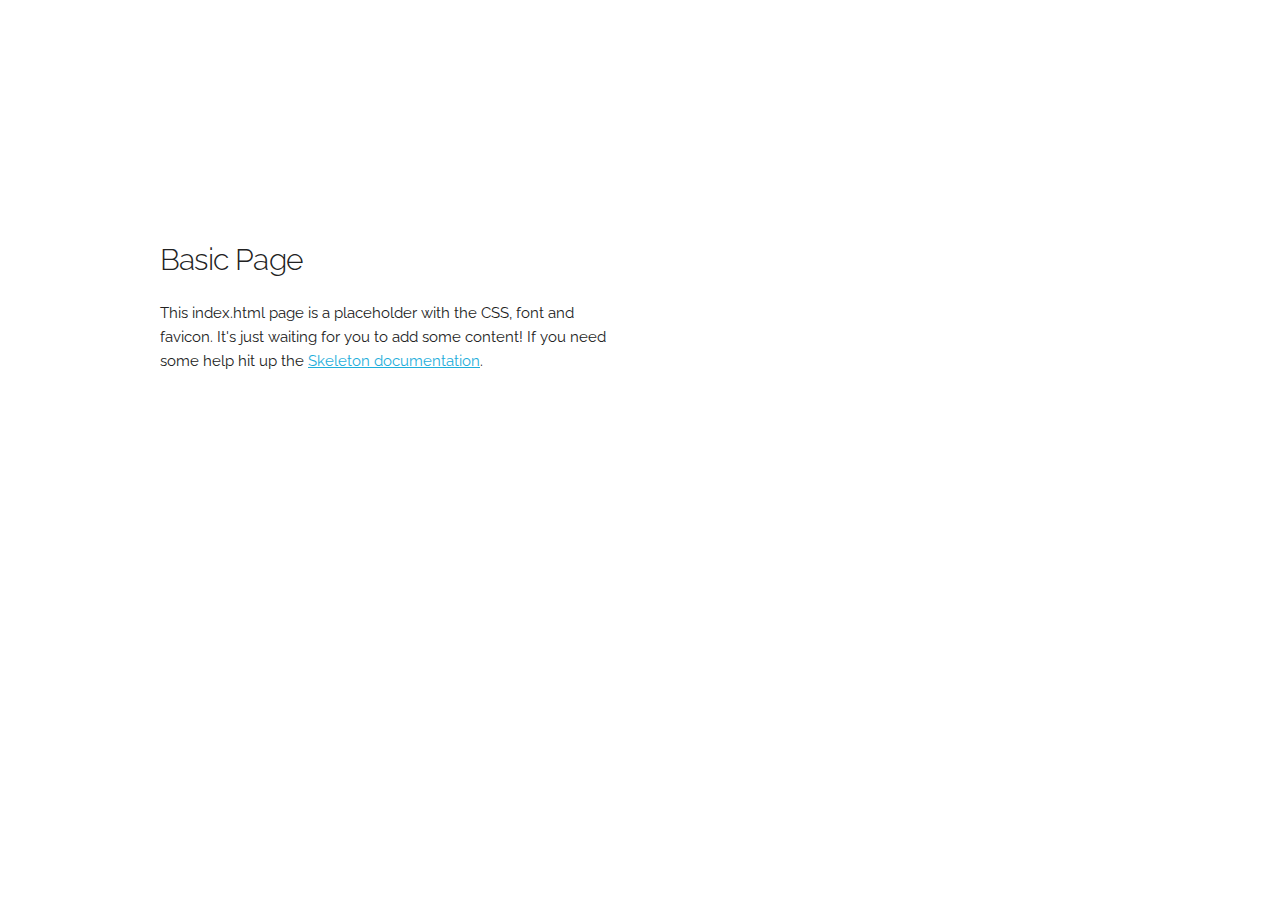
<file: HTML&CSS(framework)/Skeleton-2.0.4/index.html>
<!DOCTYPE html>
<html lang="en">
<head>

  <!-- Basic Page Needs
  –––––––––––––––––––––––––––––––––––––––––––––––––– -->
  <meta charset="utf-8">
  <title>Your page title here :)</title>
  <meta name="description" content="">
  <meta name="author" content="">

  <!-- Mobile Specific Metas
  –––––––––––––––––––––––––––––––––––––––––––––––––– -->
  <meta name="viewport" content="width=device-width, initial-scale=1">

  <!-- FONT
  –––––––––––––––––––––––––––––––––––––––––––––––––– -->
  <link href="//fonts.googleapis.com/css?family=Raleway:400,300,600" rel="stylesheet" type="text/css">

  <!-- CSS
  –––––––––––––––––––––––––––––––––––––––––––––––––– -->
  <link rel="stylesheet" href="css/normalize.css">
  <link rel="stylesheet" href="css/skeleton.css">

  <!-- Favicon
  –––––––––––––––––––––––––––––––––––––––––––––––––– -->
  <link rel="icon" type="image/png" href="images/favicon.png">

</head>
<body>

  <!-- Primary Page Layout
  –––––––––––––––––––––––––––––––––––––––––––––––––– -->
  <div class="container">
    <div class="row">
      <div class="one-half column" style="margin-top: 25%">
        <h4>Basic Page</h4>
        <p>This index.html page is a placeholder with the CSS, font and favicon. It's just waiting for you to add some content! If you need some help hit up the <a href="http://www.getskeleton.com">Skeleton documentation</a>.</p>
      </div>
    </div>
  </div>

<!-- End Document
  –––––––––––––––––––––––––––––––––––––––––––––––––– -->
</body>
</html>
</file>
<file: HTML&CSS(framework)/Skeleton-2.0.4/css/skeleton.css>
/*
* Skeleton V2.0.4
* Copyright 2014, Dave Gamache
* www.getskeleton.com
* Free to use under the MIT license.
* http://www.opensource.org/licenses/mit-license.php
* 12/29/2014
*/


/* Table of contents
––––––––––––––––––––––––––––––––––––––––––––––––––
- Grid
- Base Styles
- Typography
- Links
- Buttons
- Forms
- Lists
- Code
- Tables
- Spacing
- Utilities
- Clearing
- Media Queries
*/


/* Grid
–––––––––––––––––––––––––––––––––––––––––––––––––– */
.container {
  position: relative;
  width: 100%;
  max-width: 960px;
  margin: 0 auto;
  padding: 0 20px;
  box-sizing: border-box; }
.column,
.columns {
  width: 100%;
  float: left;
  box-sizing: border-box; }

/* For devices larger than 400px */
@media (min-width: 400px) {
  .container {
    width: 85%;
    padding: 0; }
}

/* For devices larger than 550px */
@media (min-width: 550px) {
  .container {
    width: 80%; }
  .column,
  .columns {
    margin-left: 4%; }
  .column:first-child,
  .columns:first-child {
    margin-left: 0; }

  .one.column,
  .one.columns                    { width: 4.66666666667%; }
  .two.columns                    { width: 13.3333333333%; }
  .three.columns                  { width: 22%;            }
  .four.columns                   { width: 30.6666666667%; }
  .five.columns                   { width: 39.3333333333%; }
  .six.columns                    { width: 48%;            }
  .seven.columns                  { width: 56.6666666667%; }
  .eight.columns                  { width: 65.3333333333%; }
  .nine.columns                   { width: 74.0%;          }
  .ten.columns                    { width: 82.6666666667%; }
  .eleven.columns                 { width: 91.3333333333%; }
  .twelve.columns                 { width: 100%; margin-left: 0; }

  .one-third.column               { width: 30.6666666667%; }
  .two-thirds.column              { width: 65.3333333333%; }

  .one-half.column                { width: 48%; }

  /* Offsets */
  .offset-by-one.column,
  .offset-by-one.columns          { margin-left: 8.66666666667%; }
  .offset-by-two.column,
  .offset-by-two.columns          { margin-left: 17.3333333333%; }
  .offset-by-three.column,
  .offset-by-three.columns        { margin-left: 26%;            }
  .offset-by-four.column,
  .offset-by-four.columns         { margin-left: 34.6666666667%; }
  .offset-by-five.column,
  .offset-by-five.columns         { margin-left: 43.3333333333%; }
  .offset-by-six.column,
  .offset-by-six.columns          { margin-left: 52%;            }
  .offset-by-seven.column,
  .offset-by-seven.columns        { margin-left: 60.6666666667%; }
  .offset-by-eight.column,
  .offset-by-eight.columns        { margin-left: 69.3333333333%; }
  .offset-by-nine.column,
  .offset-by-nine.columns         { margin-left: 78.0%;          }
  .offset-by-ten.column,
  .offset-by-ten.columns          { margin-left: 86.6666666667%; }
  .offset-by-eleven.column,
  .offset-by-eleven.columns       { margin-left: 95.3333333333%; }

  .offset-by-one-third.column,
  .offset-by-one-third.columns    { margin-left: 34.6666666667%; }
  .offset-by-two-thirds.column,
  .offset-by-two-thirds.columns   { margin-left: 69.3333333333%; }

  .offset-by-one-half.column,
  .offset-by-one-half.columns     { margin-left: 52%; }

}


/* Base Styles
–––––––––––––––––––––––––––––––––––––––––––––––––– */
/* NOTE
html is set to 62.5% so that all the REM measurements throughout Skeleton
are based on 10px sizing. So basically 1.5rem = 15px :) */
html {
  font-size: 62.5%; }
body {
  font-size: 1.5em; /* currently ems cause chrome bug misinterpreting rems on body element */
  line-height: 1.6;
  font-weight: 400;
  font-family: "Raleway", "HelveticaNeue", "Helvetica Neue", Helvetica, Arial, sans-serif;
  color: #222; }


/* Typography
–––––––––––––––––––––––––––––––––––––––––––––––––– */
h1, h2, h3, h4, h5, h6 {
  margin-top: 0;
  margin-bottom: 2rem;
  font-weight: 300; }
h1 { font-size: 4.0rem; line-height: 1.2;  letter-spacing: -.1rem;}
h2 { font-size: 3.6rem; line-height: 1.25; letter-spacing: -.1rem; }
h3 { font-size: 3.0rem; line-height: 1.3;  letter-spacing: -.1rem; }
h4 { font-size: 2.4rem; line-height: 1.35; letter-spacing: -.08rem; }
h5 { font-size: 1.8rem; line-height: 1.5;  letter-spacing: -.05rem; }
h6 { font-size: 1.5rem; line-height: 1.6;  letter-spacing: 0; }

/* Larger than phablet */
@media (min-width: 550px) {
  h1 { font-size: 5.0rem; }
  h2 { font-size: 4.2rem; }
  h3 { font-size: 3.6rem; }
  h4 { font-size: 3.0rem; }
  h5 { font-size: 2.4rem; }
  h6 { font-size: 1.5rem; }
}

p {
  margin-top: 0; }


/* Links
–––––––––––––––––––––––––––––––––––––––––––––––––– */
a {
  color: #1EAEDB; }
a:hover {
  color: #0FA0CE; }


/* Buttons
–––––––––––––––––––––––––––––––––––––––––––––––––– */
.button,
button,
input[type="submit"],
input[type="reset"],
input[type="button"] {
  display: inline-block;
  height: 38px;
  padding: 0 30px;
  color: #555;
  text-align: center;
  font-size: 11px;
  font-weight: 600;
  line-height: 38px;
  letter-spacing: .1rem;
  text-transform: uppercase;
  text-decoration: none;
  white-space: nowrap;
  background-color: transparent;
  border-radius: 4px;
  border: 1px solid #bbb;
  cursor: pointer;
  box-sizing: border-box; }
.button:hover,
button:hover,
input[type="submit"]:hover,
input[type="reset"]:hover,
input[type="button"]:hover,
.button:focus,
button:focus,
input[type="submit"]:focus,
input[type="reset"]:focus,
input[type="button"]:focus {
  color: #333;
  border-color: #888;
  outline: 0; }
.button.button-primary,
button.button-primary,
input[type="submit"].button-primary,
input[type="reset"].button-primary,
input[type="button"].button-primary {
  color: #FFF;
  background-color: #33C3F0;
  border-color: #33C3F0; }
.button.button-primary:hover,
button.button-primary:hover,
input[type="submit"].button-primary:hover,
input[type="reset"].button-primary:hover,
input[type="button"].button-primary:hover,
.button.button-primary:focus,
button.button-primary:focus,
input[type="submit"].button-primary:focus,
input[type="reset"].button-primary:focus,
input[type="button"].button-primary:focus {
  color: #FFF;
  background-color: #1EAEDB;
  border-color: #1EAEDB; }


/* Forms
–––––––––––––––––––––––––––––––––––––––––––––––––– */
input[type="email"],
input[type="number"],
input[type="search"],
input[type="text"],
input[type="tel"],
input[type="url"],
input[type="password"],
textarea,
select {
  height: 38px;
  padding: 6px 10px; /* The 6px vertically centers text on FF, ignored by Webkit */
  background-color: #fff;
  border: 1px solid #D1D1D1;
  border-radius: 4px;
  box-shadow: none;
  box-sizing: border-box; }
/* Removes awkward default styles on some inputs for iOS */
input[type="email"],
input[type="number"],
input[type="search"],
input[type="text"],
input[type="tel"],
input[type="url"],
input[type="password"],
textarea {
  -webkit-appearance: none;
     -moz-appearance: none;
          appearance: none; }
textarea {
  min-height: 65px;
  padding-top: 6px;
  padding-bottom: 6px; }
input[type="email"]:focus,
input[type="number"]:focus,
input[type="search"]:focus,
input[type="text"]:focus,
input[type="tel"]:focus,
input[type="url"]:focus,
input[type="password"]:focus,
textarea:focus,
select:focus {
  border: 1px solid #33C3F0;
  outline: 0; }
label,
legend {
  display: block;
  margin-bottom: .5rem;
  font-weight: 600; }
fieldset {
  padding: 0;
  border-width: 0; }
input[type="checkbox"],
input[type="radio"] {
  display: inline; }
label > .label-body {
  display: inline-block;
  margin-left: .5rem;
  font-weight: normal; }


/* Lists
–––––––––––––––––––––––––––––––––––––––––––––––––– */
ul {
  list-style: circle inside; }
ol {
  list-style: decimal inside; }
ol, ul {
  padding-left: 0;
  margin-top: 0; }
ul ul,
ul ol,
ol ol,
ol ul {
  margin: 1.5rem 0 1.5rem 3rem;
  font-size: 90%; }
li {
  margin-bottom: 1rem; }


/* Code
–––––––––––––––––––––––––––––––––––––––––––––––––– */
code {
  padding: .2rem .5rem;
  margin: 0 .2rem;
  font-size: 90%;
  white-space: nowrap;
  background: #F1F1F1;
  border: 1px solid #E1E1E1;
  border-radius: 4px; }
pre > code {
  display: block;
  padding: 1rem 1.5rem;
  white-space: pre; }


/* Tables
–––––––––––––––––––––––––––––––––––––––––––––––––– */
th,
td {
  padding: 12px 15px;
  text-align: left;
  border-bottom: 1px solid #E1E1E1; }
th:first-child,
td:first-child {
  padding-left: 0; }
th:last-child,
td:last-child {
  padding-right: 0; }


/* Spacing
–––––––––––––––––––––––––––––––––––––––––––––––––– */
button,
.button {
  margin-bottom: 1rem; }
input,
textarea,
select,
fieldset {
  margin-bottom: 1.5rem; }
pre,
blockquote,
dl,
figure,
table,
p,
ul,
ol,
form {
  margin-bottom: 2.5rem; }


/* Utilities
–––––––––––––––––––––––––––––––––––––––––––––––––– */
.u-full-width {
  width: 100%;
  box-sizing: border-box; }
.u-max-full-width {
  max-width: 100%;
  box-sizing: border-box; }
.u-pull-right {
  float: right; }
.u-pull-left {
  float: left; }


/* Misc
–––––––––––––––––––––––––––––––––––––––––––––––––– */
hr {
  margin-top: 3rem;
  margin-bottom: 3.5rem;
  border-width: 0;
  border-top: 1px solid #E1E1E1; }


/* Clearing
–––––––––––––––––––––––––––––––––––––––––––––––––– */

/* Self Clearing Goodness */
.container:after,
.row:after,
.u-cf {
  content: "";
  display: table;
  clear: both; }


/* Media Queries
–––––––––––––––––––––––––––––––––––––––––––––––––– */
/*
Note: The best way to structure the use of media queries is to create the queries
near the relevant code. For example, if you wanted to change the styles for buttons
on small devices, paste the mobile query code up in the buttons section and style it
there.
*/


/* Larger than mobile */
@media (min-width: 400px) {}

/* Larger than phablet (also point when grid becomes active) */
@media (min-width: 550px) {}

/* Larger than tablet */
@media (min-width: 750px) {}

/* Larger than desktop */
@media (min-width: 1000px) {}

/* Larger than Desktop HD */
@media (min-width: 1200px) {}
</file>
